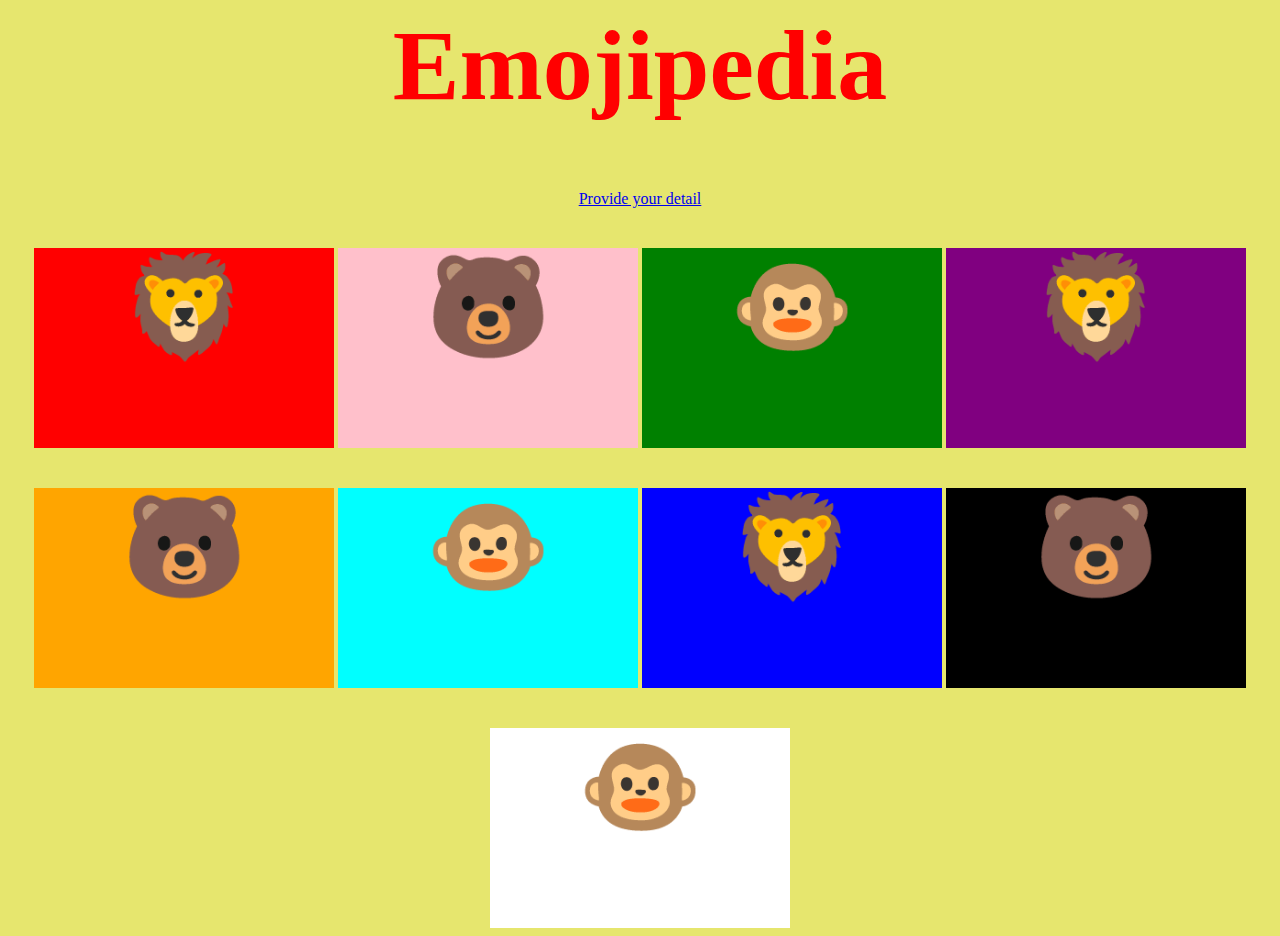
<file: index.html>
<html lang="en">

<head>
    <meta charset="UTF-8">
    <meta name="viewport" content="width=device-width, initial-scale=1.0">
    <title>Document</title>
    <link rel="stylesheet" href="style.css">
</head>

<body>
<div>
    <h1>Emojipedia</h1>
    <a href="form.html">Provide your detail</a>
</div>

<div class="zone red">🦁</div>
<div class="zone pink">🐻</div>
<div class="zone green">🐵</div>
<div class="zone purple">🦁</div>
<div class="zone orange">🐻</div>
<div class="zone cyan">🐵</div>
<div class="zone blue">🦁</div>
<div class="zone black">🐻</div>
<div class="zone white">🐵</div>
</body>

</html>
</file>
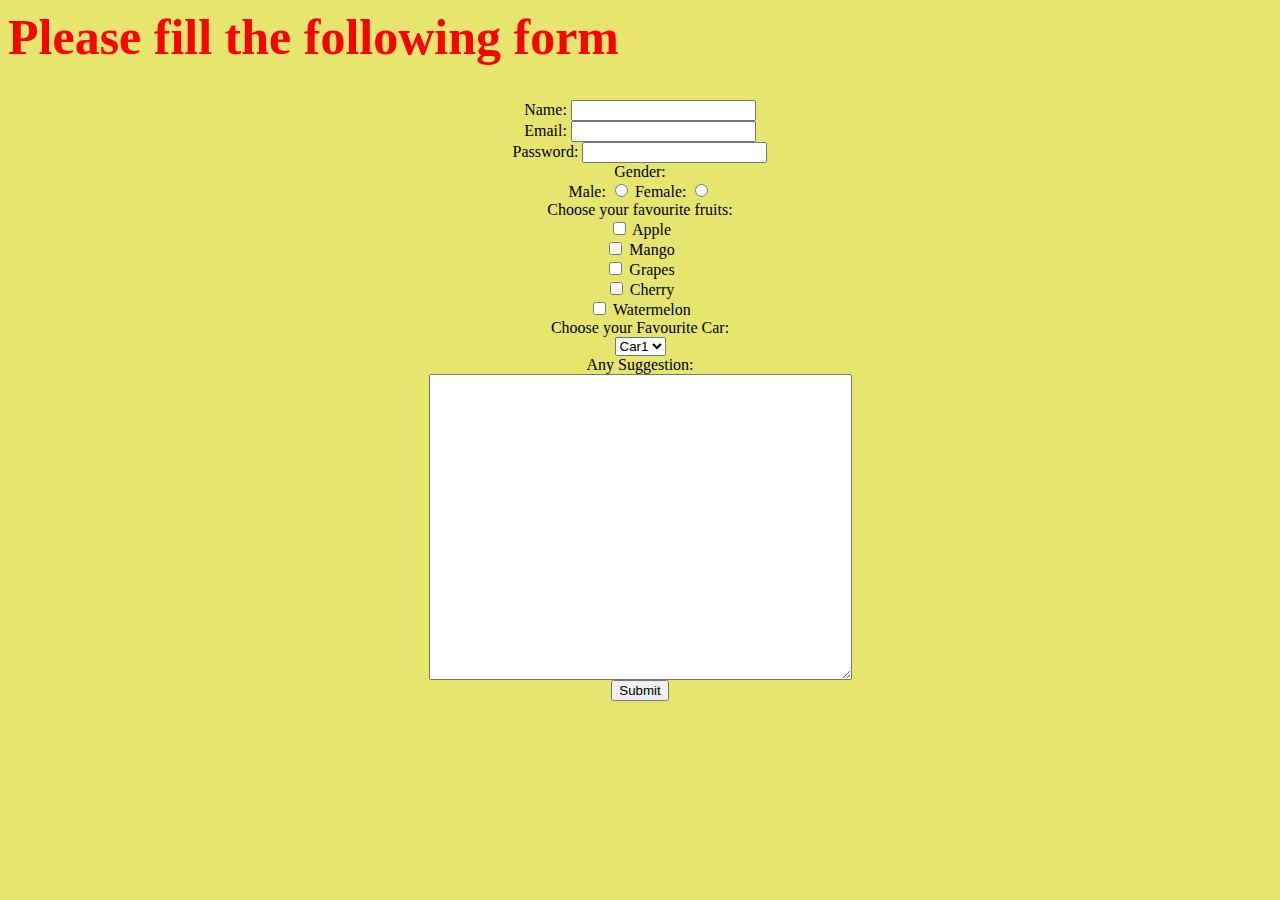
<file: form.html>
<html lang="en">
<head>
    <meta charset="UTF-8">
    <meta name="viewport" content="width=device-width, initial-scale=1.0">
    <title>My Form</title>
    <link rel="stylesheet" href="style.css">
</head>
<body>
    <h1 id="detail-title">Please fill the following form</h1>
    <form action="" id="input">
        <label for="">Name:</label>
        <input type="text"> <br>
        <label for="">Email:</label>
        <input type="text"><br>
        <label for="">Password:</label>
        <input type="password"><br>
        <label for="">Gender:</label><br>
        <label for="">Male:</label>
        <input type="radio" name="gender">
        <label for="">Female:</label>
        <input type="radio" name="gender"><br>
        <label for="">Choose your favourite fruits:</label><br>
        <input type="checkbox">
        <label for="">Apple</label><br>
        <input type="checkbox">
        <label for="">Mango</label><br>
        <input type="checkbox">
        <label for="">Grapes</label><br>
        <input type="checkbox">
        <label for="">Cherry</label><br>
        <input type="checkbox">
        <label for="">Watermelon</label><br>

        <label for="">Choose your Favourite Car:</label><br>
        <select name="" id="">
            <option value="">Car1</option>
            <option value="">Car2</option>
            <option value="">Car3</option>
            <option value="">Car4</option>
            <option value="">Car5</option>
            <option value="">Car6</option>
        </select><br>

        <label for="">Any Suggestion:</label><br>
        <textarea name="" id="" cols="50" rows="20">
        </textarea><br>
        <button>Submit</button>

    </form>
</body>
</html>
</file>
<file: style.css>
.zone{
    width: 300px;
    height: 200px;
    font-size: 100px;
    text-align: center;
    display: inline-block;
    margin-top: 40px;
}

.red{
    background-color: red;
}

.red:hover{
    background-color: rgb(212, 110, 110);
}

.green{
    background-color: green;
}

.pink{
    background-color: pink;
}

.purple{
    background-color: purple;
}

.cyan{
    background-color: cyan;
}

.white{
    background-color: white;
}

.black{
    background-color: black;
}

.orange{
    background-color: orange;
}

.blue{
    background-color: blue;
}


body{
    text-align: center;
    background-color: rgb(230, 230, 110);
}

h1{
    font-size: 100px;
    color: red;
}

#detail-title{
    font-size: 50px;
    text-align: left;
}

#input{
    text-align: center;
}
</file>
